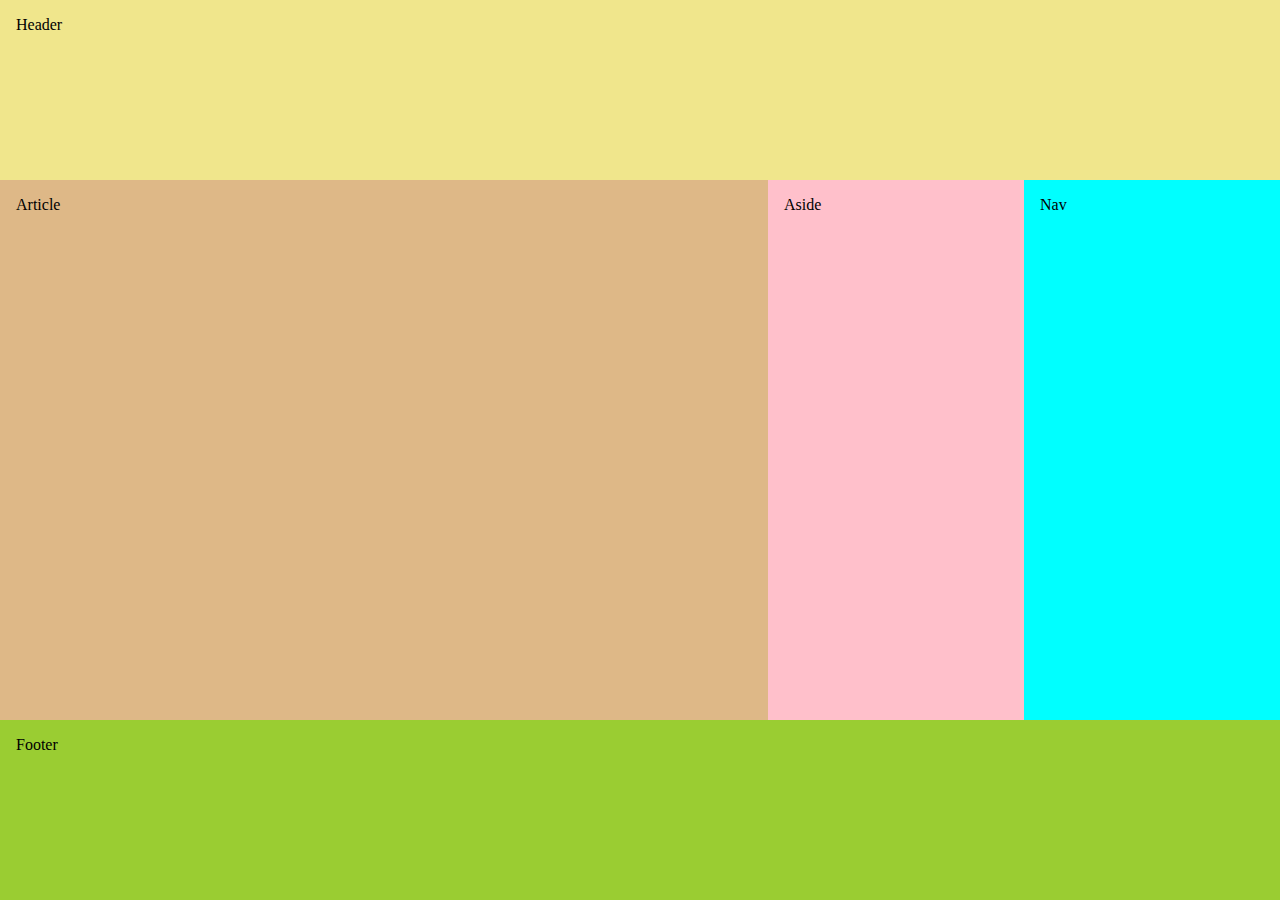
<file: Praktikum/Pertemuan 7/Kedua/index.html>
<!DOCTYPE html>
<html lang="en">
<head>
    <meta charset="UTF-8">
    <meta name="viewport" content="width=device-width, initial-scale=1.0">
    <title>Praktikum 8.2</title>
    <link rel="stylesheet" href="style.css">
</head>
<body>
    <header> Header </header>
    <div id="main">
        <article>
            Article
        </article>
        <nav>
            Nav
        </nav>
        <aside>
            Aside
        </aside>
    </div>
    <footer> Footer</footer>
</body>
</html>
</file>
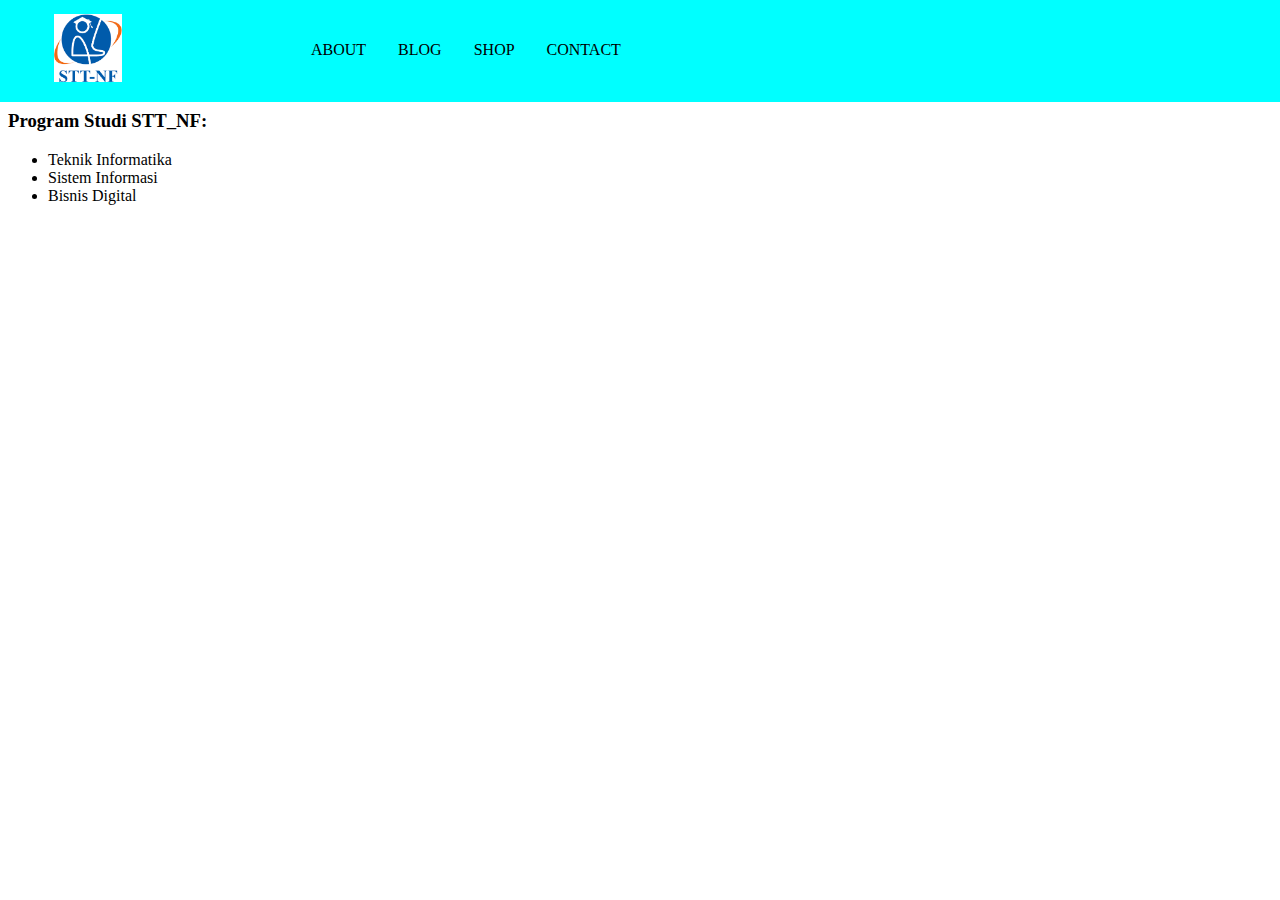
<file: Praktikum/Pertemuan 7/Pertama/index.html>
<!DOCTYPE html>
<html lang="en">
<head>
    <meta charset="UTF-8">
    <meta name="viewport" content="width=device-width, initial-scale=1.0">
    <title>Document</title>
    <link rel="stylesheet" href="css/flexbox.css"/>
</head>
<body>
    <header>
        <ul>
            <li>
                <img class="logo" src="img/logo.png" alt="STT-NF"/>
            </li>
            <li>ABOUT</li>
            <li>BLOG</li>
            <li>SHOP</li>
            <li>CONTACT</li>
        </ul>
    </header>    
        <div>
            <h3>Program Studi STT_NF:</h3>
            <ul>
                <li>Teknik Informatika</li>
                <li>Sistem Informasi</li>
                <li>Bisnis Digital</li>
            </ul>
        </div>
</body>
</html>
</file>
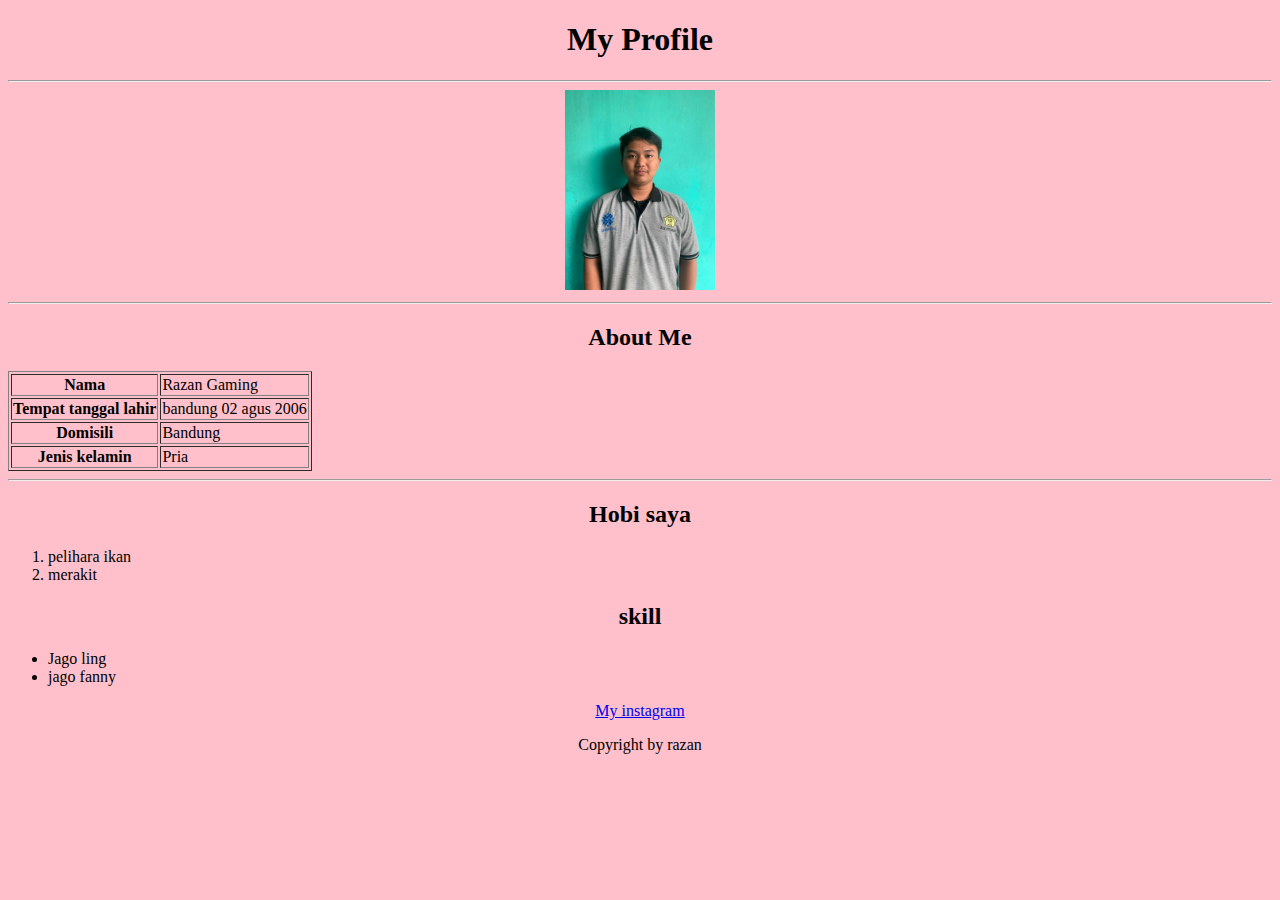
<file: Praktikum/Pertemuan 2/Praktikum_CV.html>
<!DOCTYPE html> 
<html lang="en"> 
<head>
       <title>profile</title>
</head>
<body style="background-color:pink">
    <header>
        <h1 style="text-align: center;" >My Profile </h1>
        <hr>
    </header>
    
    <main> 
        <section align="center">
            <img src="img/Razan.jpg" alt="gambar saya" width="150">
        </section>
        
        <hr>
        
        <section>
          <h2 align="center">About Me</h2>
          <table border="1" widht="50%">
              <tr>
                <th>Nama</th>
                <td>Razan Gaming</td>
              </tr>
              <tr>
                <th>Tempat tanggal lahir</th>
                <td>bandung 02 agus 2006</td>
              </tr>
              <tr>
                <th>Domisili</th>
                <td>Bandung</td>
              </tr>
              <tr>
                <th>Jenis kelamin</th>
                <td>Pria</td>
              </tr>
          </table>
        </section>
        
        <hr>
        <section>
             <h2 align="center">Hobi saya</h2>
             <ol>
               <li>pelihara ikan</li>
               <li>merakit</li>
             </ol>
               <h2 align="center"> skill</h2>
             <ul>
               <li>Jago ling</li>
               <li>jago fanny</li>
             </ul>
        </section>
   </main>
   <footer align="center">
         <a href="https://www.instagram.com/ihsan.r_02/profilecard/?igsh=MXN3M2R4ZjI2MHE1dA=" target="_blank">My instagram</a>
         <p>Copyright by razan</p>
   </footer>
</body>
</html>
</file>
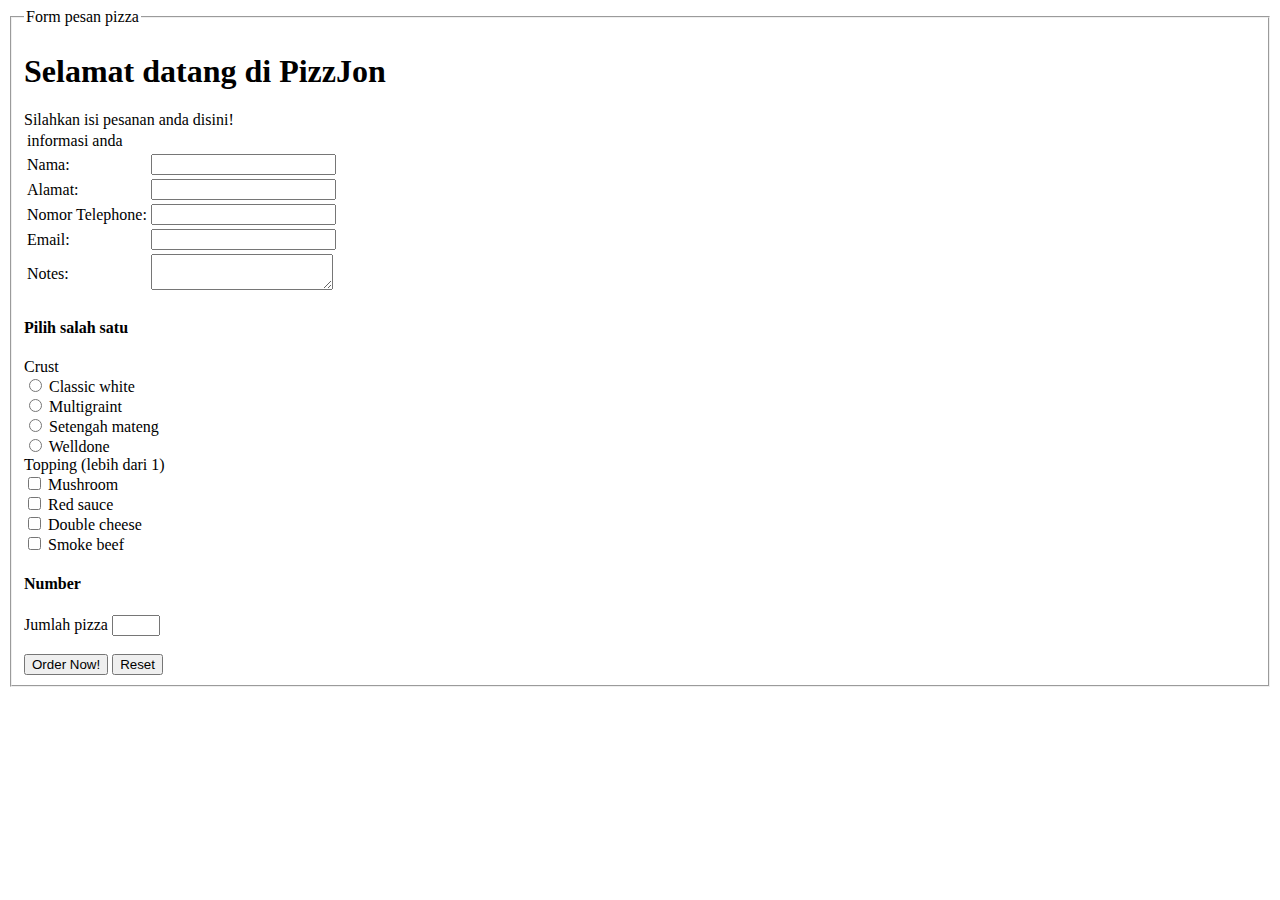
<file: Praktikum/Pertemuan 3/Form_Pizza.html>
<!DOCTYPE html>
<html lang="en">
    <head>
        <title> Form pemesanan pizza </title>
    </head>
    <body>
        <fieldset>
            <legend> Form pesan pizza </legend>

            <h1> Selamat datang di PizzJon </h1>
            <p1> Silahkan isi pesanan anda disini! </p1>
            <form action="pesanan_pizza.html">
                <table>
                    <thead>
                        <tr>
                            <td> informasi anda </td>
                        </tr>
                    </thead>
                    <tbody>
                        <tr>
                            <td> <label for="nama"> Nama: </label> </td>
                            <td> <input type="text" id="nama" name="nama" required> </td>
                        </tr>
                        <tr>
                            <td> <label for="alamat"> Alamat: </label> </td>
                            <td> <input type="text" id="alamat" name="alamat" required> </td>
                        </tr>
                        <tr>
                            <td> <label for="notlp"> Nomor Telephone: </label> </td>
                            <td> <input type="number" id="notlp" name="notlp" required> </td>
                        </tr>
                        <tr>
                            <td> <label for="email"> Email: </label> </td>
                            <td> <input type="email" id="email" name="email" required> </td>
                        </tr>
                        <tr>
                            <td> <label for="notes"> Notes: </label> </td>
                            <td> <textarea type="text" id="notes" name="notes" required placeholder="Tidak boleh lebih dari 100 kata"> </textarea> </td>
                        </tr>
                    </tbody>
                </table>
                <h4> Pilih salah satu </h4>
                        <label for="crust"> Crust </label> <br>

                        <input type="radio" id="crust" name="crust" value="cs">
                        <label for="cs"> Classic white </label> <br>
                        <input type="radio" id="crust" name="crust" value="mg">
                        <label for="mg"> Multigraint </label> <br>
                        <input type="radio" id="crust" name="crust" value="sm">
                        <label for="sm"> Setengah mateng</label> <br>
                        <input type="radio" id="crust" name="crust" value="wd">
                        <label for="cs"> Welldone </label> <br>
                        
                        <label for="topping"> Topping (lebih dari 1)</label> <br>

                        <input type="checkbox" id="" name="topping" value="ms"> Mushroom <br>
                        <input type="checkbox" id="" name="topping" value="rs"> Red sauce <br>
                        <input type="checkbox" id="" name="topping" value="ms"> Double cheese <br>
                        <input type="checkbox" id="" name="topping" value="ms"> Smoke beef <br>

                        <h4> Number</h4>
                        <label for=""> Jumlah pizza </label> 
                        <input type="number" min="2" max="8"> <br> <br>

                        <button type="submit" name="submit" value="sb"> Order Now!</button>
                        <button type="reset" name="reset" value="rs"> Reset </button>
            </form>
        </fieldset>
    </body>
</html>
</file>
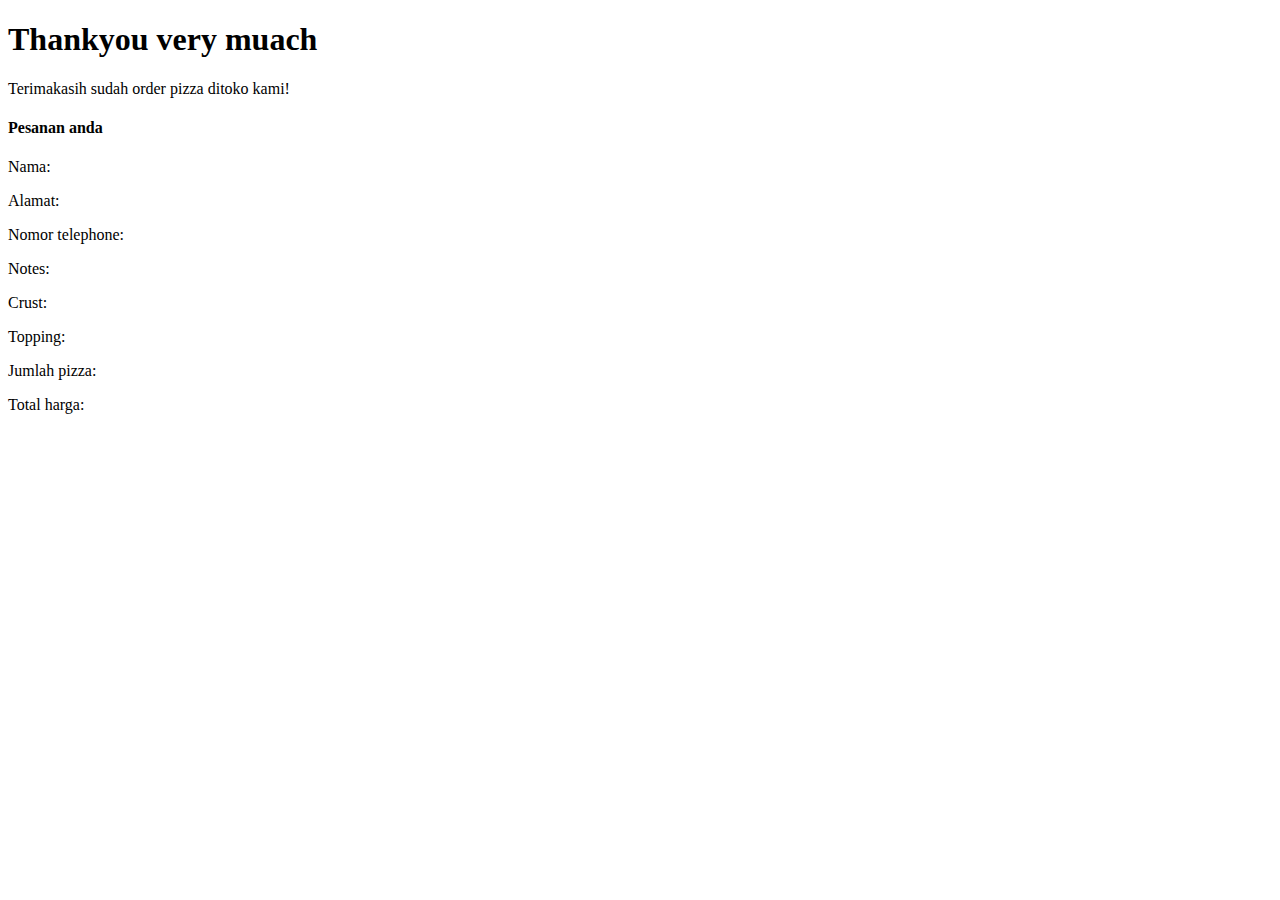
<file: Praktikum/Pertemuan 3/pesanan_pizza.html>
<!DOCTYPE html>
<html lang="en">
    <head>
        <title>Pesanan pizza</title>
    </head>
    <body>
        <h1>Thankyou very muach</h1>
        <p> Terimakasih sudah order pizza ditoko kami!</p>
        
        <h4> Pesanan anda </h4>
        <p> Nama: </p>
        <p> Alamat: </p>
        <p> Nomor telephone: </p>
        <p> Notes: </p>
        <p> Crust: </p>
        <p> Topping: </p>
        <p> Jumlah pizza: </p>
        <p> Total harga: </p>

    </body>
</html>
</file>
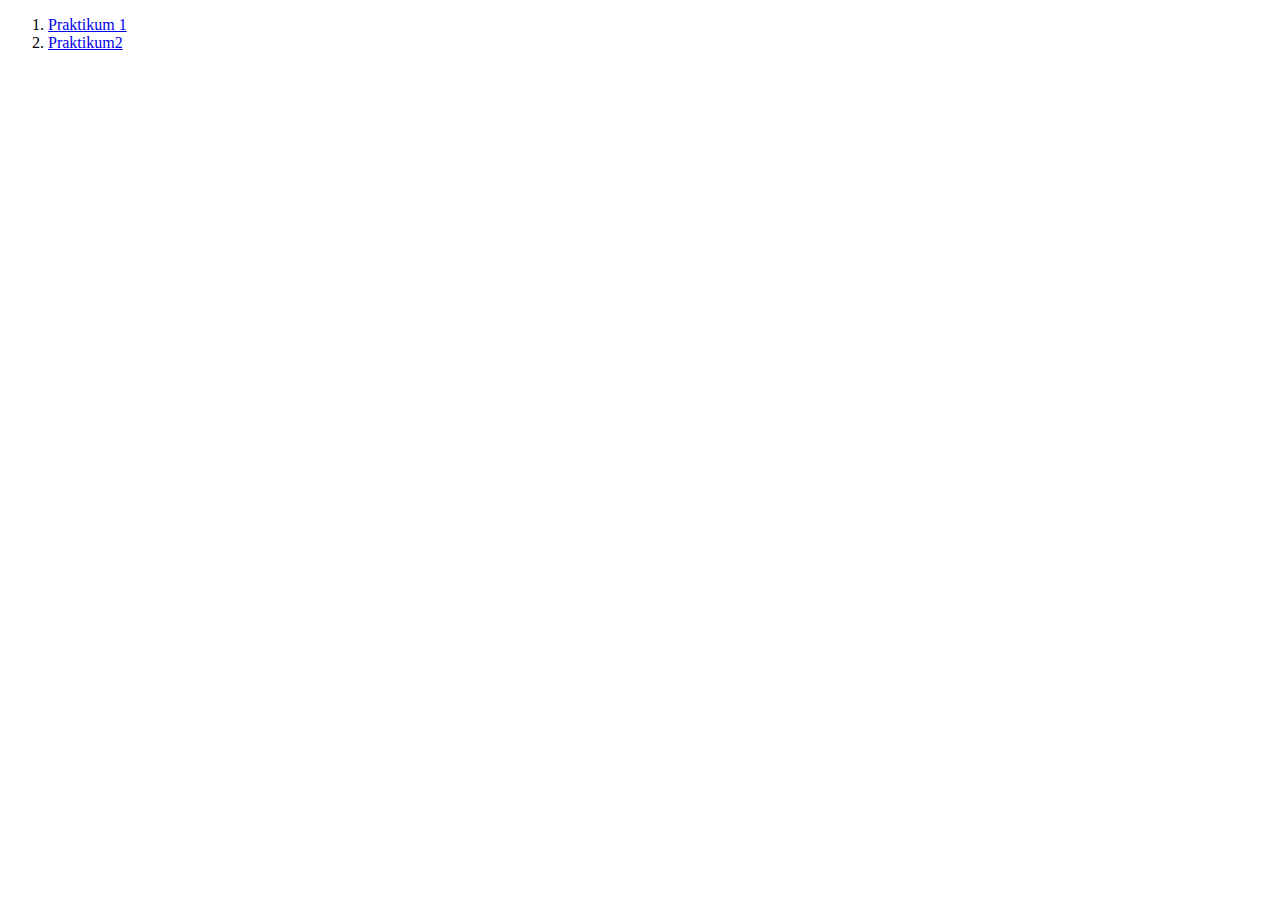
<file: Praktikum/Pertemuan 4/Menu.html>
<!DOCTYPE html>
<html lang="id">
<head>
  <title>Menu</title>
</head>
<body>
    <ol>
      <li>
        <a href="praktikum1.html" target="showframe">Praktikum 1</a></li>
      <li> 
      <a href="praktikum2.html" target="showframe">Praktikum2 </a> </li>
    </ol>
  </body>
  </html>
</file>
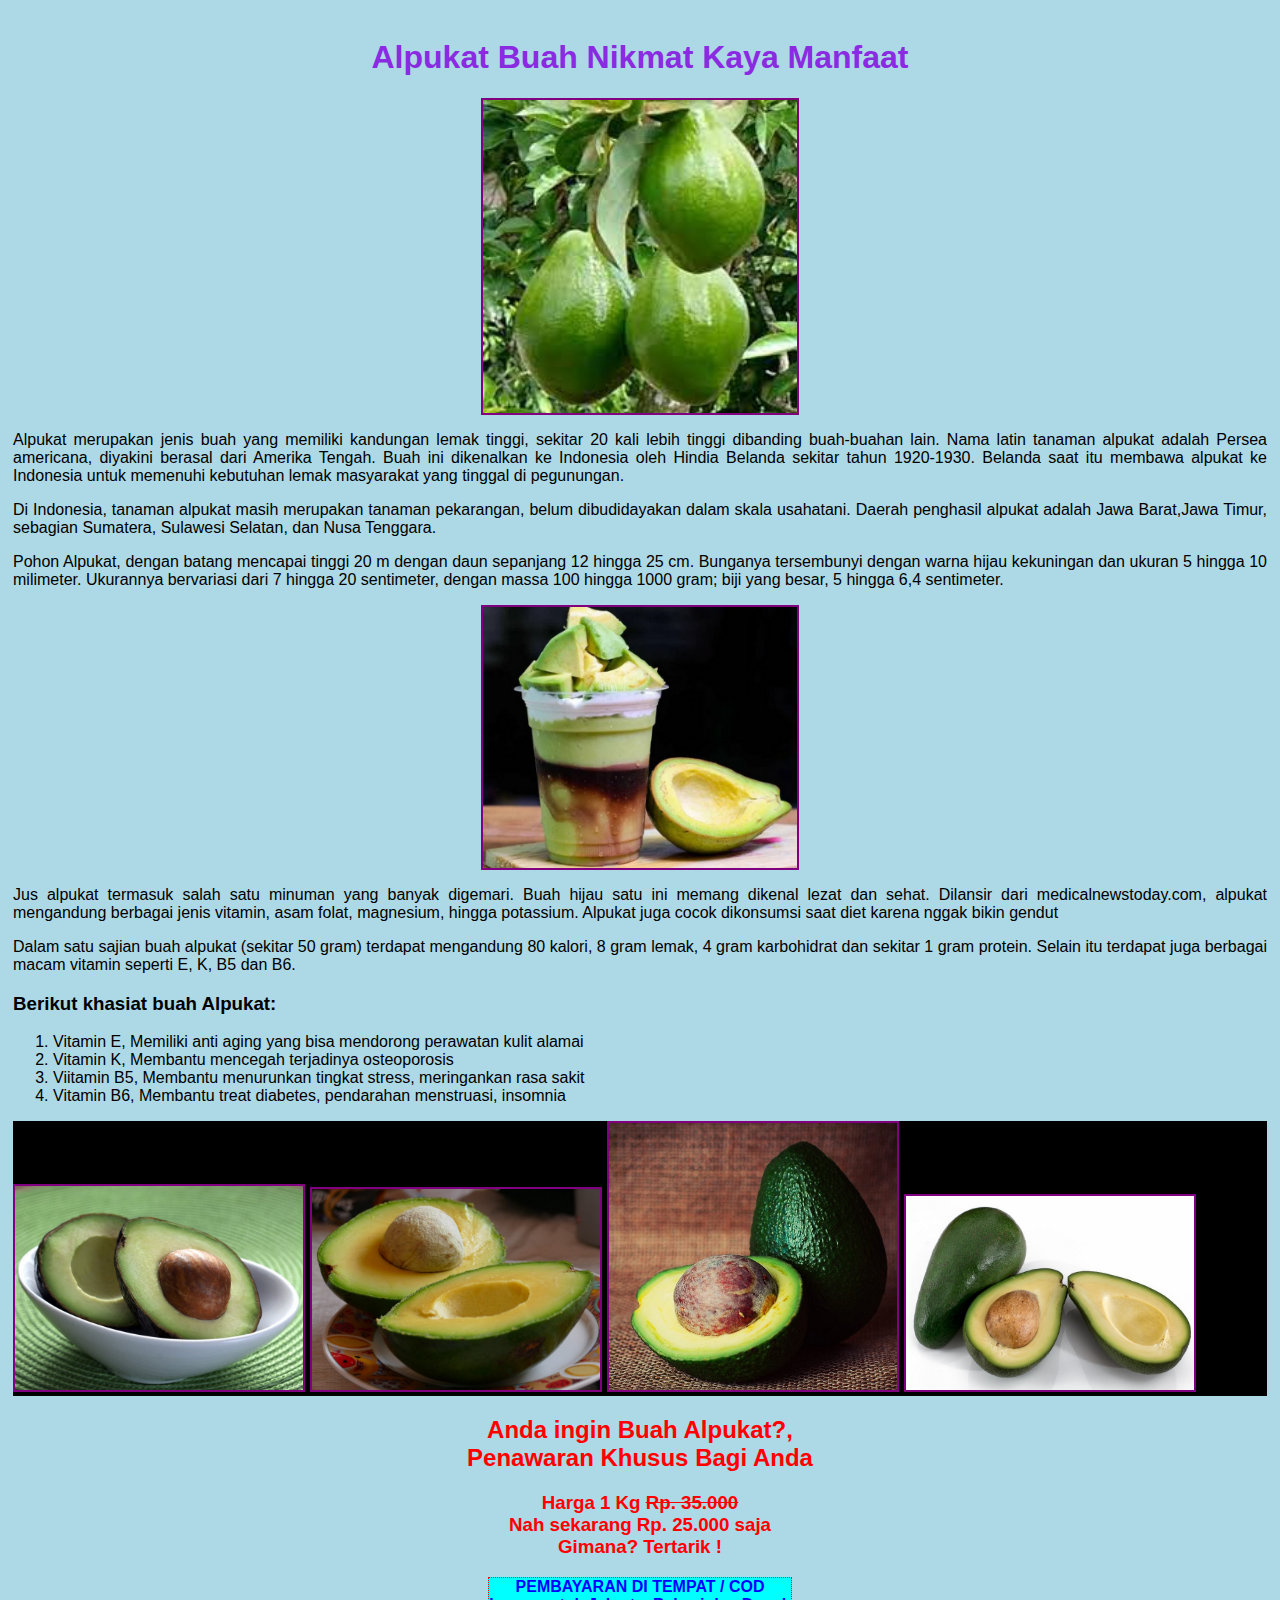
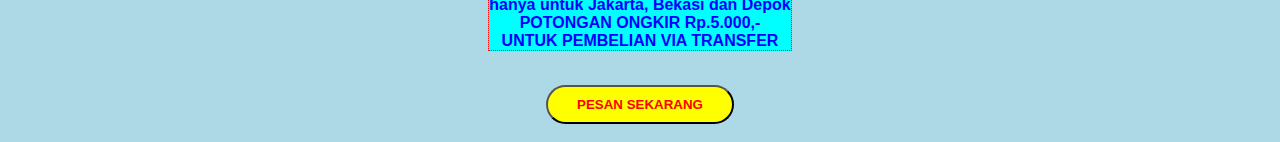
<file: Praktikum/Pertemuan 5/alpukat.html>
<!DOCTYPE html>
<html lang="ID">
    <head>
        <title>Alpukat</title>
        <meta name="description" content="khasiat alpukat">
        <style>
            body{
                background-color: lightblue;
                font-family: 'Lucida Sans', 'Lucida Sans Regular', 'Lucida Grande', 'Lucida Sans Unicode', Geneva, Verdana, sans-serif;
                padding: 10px 5px 10px 5px;
            }
            h1{
                text-align: center;
                color: blueviolet;
            }
            p{
                text-align: justify;
                width: fit-content;
            }
            img{
                border: 2px solid purple;
            }
            .center{
                width: 25%;
                margin-left: auto;
                margin-right: auto;
                display: block;
            }
            .foto{
                background-color: black;
                & img{
                    width: 23%;
                }
            }
            .promo{
                color: red;
                text-align: center;
            }
            .cod p{
                background-color: aqua;
                text-align: center;
                font-weight: bold;
                color: blue;
                border: 1px dotted red;
            }
            .cod{
                width: fit-content;
            }
            #tombol{
                background-color: yellow;
                color: red;
                width: 15%;
                padding: 10px;
                border-radius: 20px;
                font-weight: bold;
            }
        </style>
    </head>
    <body>
        <h1>Alpukat Buah Nikmat Kaya Manfaat</h1>
        <img class="center" src="images/alpukat.jpg" alt="buah alpukat"/>
        <p>
            Alpukat merupakan jenis buah yang memiliki kandungan lemak tinggi,
            sekitar 20 kali lebih tinggi dibanding buah-buahan lain. 
            Nama latin tanaman alpukat adalah Persea americana, diyakini berasal dari Amerika Tengah.
            Buah ini dikenalkan ke Indonesia oleh Hindia Belanda sekitar tahun 1920-1930.
            Belanda saat itu membawa alpukat ke Indonesia untuk memenuhi kebutuhan lemak masyarakat yang tinggal di pegunungan.
        </p>
        <p>
            Di Indonesia, tanaman alpukat masih merupakan tanaman pekarangan, belum
dibudidayakan dalam skala usahatani. 
Daerah penghasil alpukat adalah Jawa Barat,Jawa Timur, sebagian Sumatera, Sulawesi Selatan, dan Nusa Tenggara.
        </p>
        <p>
            Pohon Alpukat, dengan batang mencapai tinggi 20 m dengan daun sepanjang 12 hingga 25 cm. 
            Bunganya tersembunyi dengan warna hijau kekuningan dan ukuran 5 hingga 10 milimeter. 
            Ukurannya bervariasi dari 7 hingga 20 sentimeter, dengan massa 100 hingga 1000 gram; biji yang besar, 5 hingga 6,4 sentimeter. 
        </p>
        <img class="center"src="images/jusalpukat.png" alt="jus alpukat"/>
        <p>
    
            Jus alpukat termasuk salah satu minuman yang banyak digemari. 
            Buah hijau satu ini memang dikenal lezat dan sehat. 
            Dilansir dari medicalnewstoday.com, alpukat mengandung berbagai jenis vitamin, asam folat, magnesium, hingga potassium.
             Alpukat juga cocok dikonsumsi saat diet karena nggak bikin gendut
        </p>
        <p>
            Dalam satu sajian buah alpukat (sekitar 50 gram) terdapat mengandung 80 kalori,
            8 gram lemak, 4 gram karbohidrat dan sekitar 1 gram protein.
            Selain itu terdapat juga berbagai macam vitamin seperti E, K, B5 dan B6.</p>
        <p>
            <h3>Berikut khasiat buah Alpukat:</h3>
            <ol>
                <li>Vitamin E, Memiliki anti aging yang bisa mendorong
                    perawatan kulit alamai
                </li>
                <li>Vitamin K, Membantu mencegah terjadinya osteoporosis</li>
                <li>Viitamin B5, Membantu menurunkan tingkat stress, meringankan rasa sakit</li>
                <li>Vitamin B6, Membantu treat diabetes, pendarahan menstruasi,
                    insomnia
                </li>
            </ol>
        </p>


        <div class="foto">

<img src="images/alpukat_miki.png" alt="alpukat miki"/>
<img src="images/alpukat_mentega.png" alt="alpukat mentega"/>
<img src="images/alpukat_kendil.png" alt="alpukat kendil"/>
<img src="images/alpukat_aligator.png" alt="alpukat alpukat_aligator"/>

        </div>
        <div class="promo">
            <h2>Anda ingin Buah Alpukat?, <br/>Penawaran Khusus Bagi Anda </h2>
            <h3>
                Harga 1 Kg 
                <del>Rp. 35.000</del> <br/>Nah sekarang <strong>Rp. 25.000</strong> saja
                <br/>
                Gimana? Tertarik !
            </h3>
        </div>
       <div class="center cod">
        <p>
            PEMBAYARAN DI TEMPAT / COD <br/>hanya untuk Jakarta, Bekasi dan Depok
            <br/>POTONGAN ONGKIR Rp.5.000,- <br/>UNTUK PEMBELIAN VIA TRANSFER 
       </div>
       <br/>
       <div>
            <button id="tombol" class="center">PESAN SEKARANG</button>
       </div>
     
      
    </body>
</html>
</file>
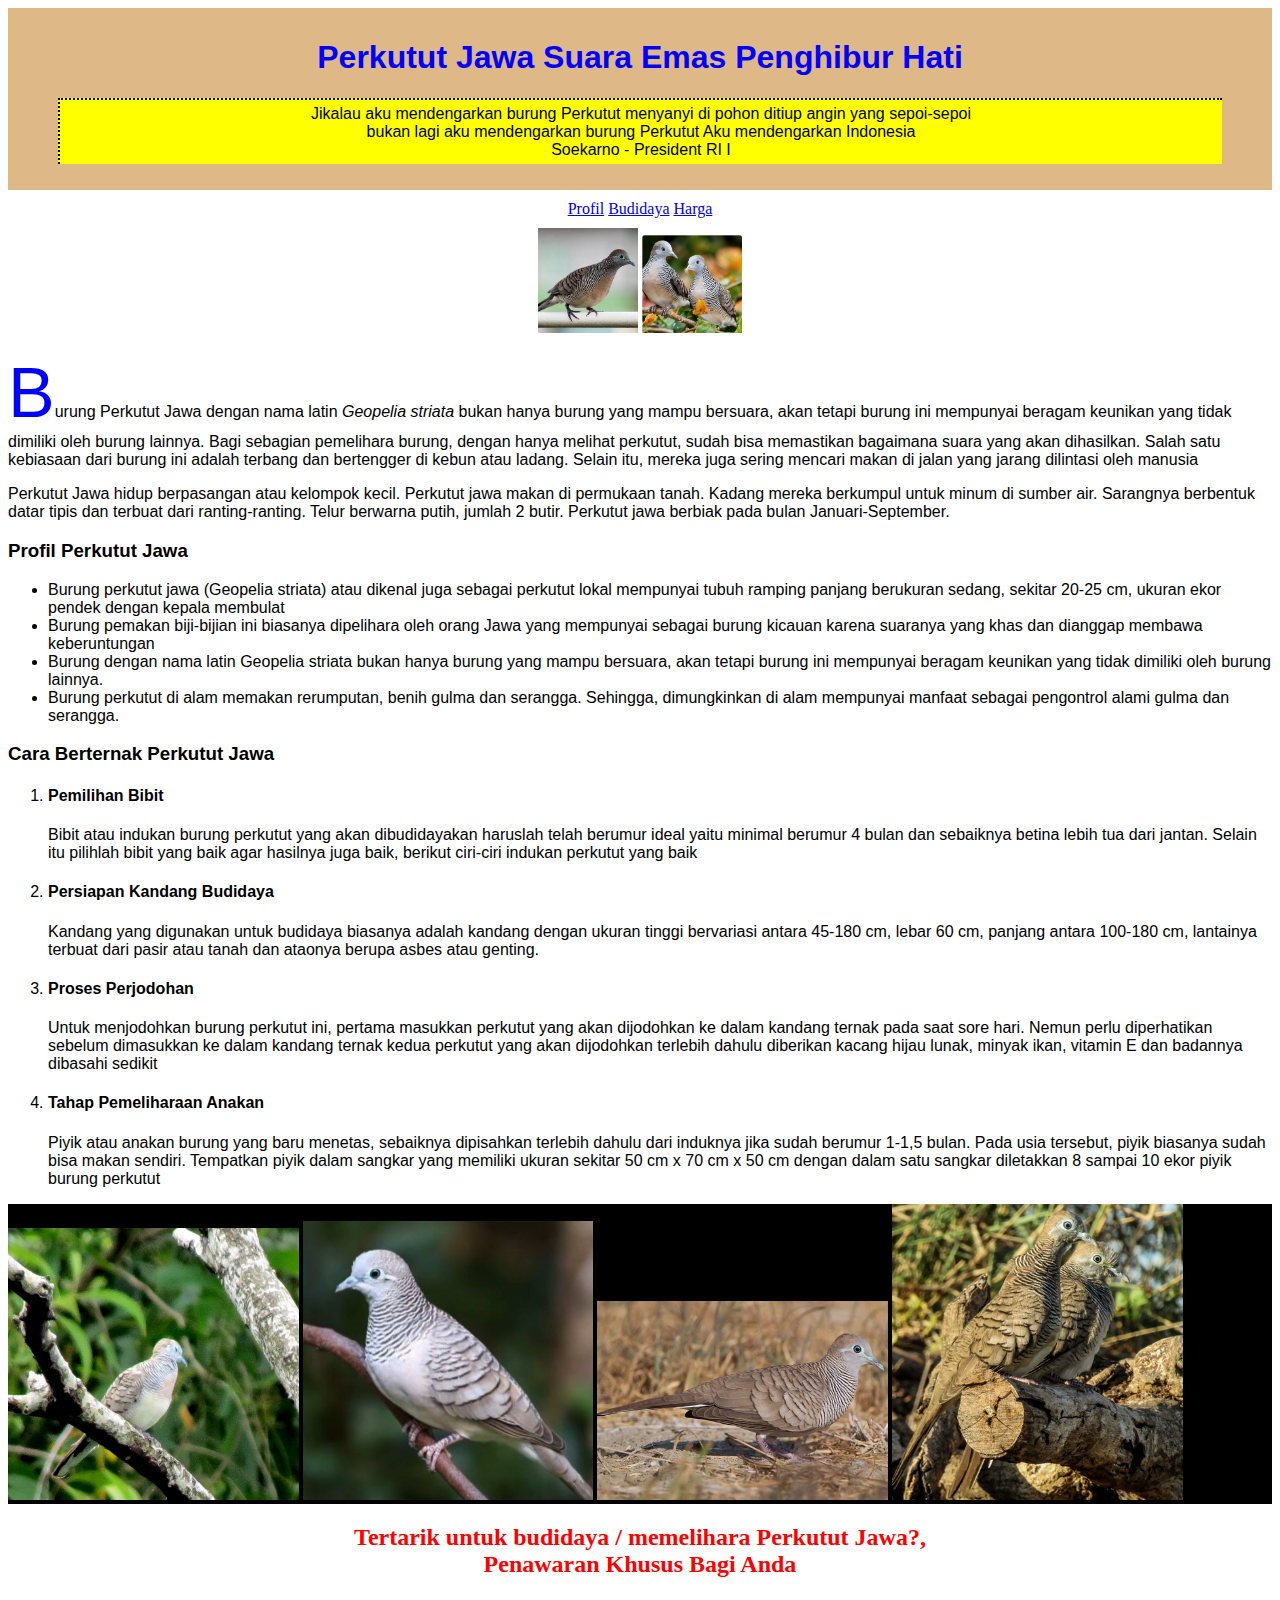
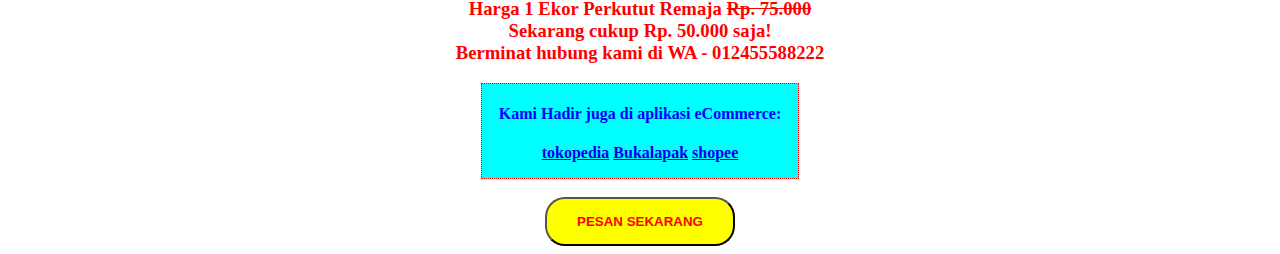
<file: Praktikum/Pertemuan 5/burung.html>
<!DOCTYPE html>
<html lang="ID">
    <head>
        <title>Burung Perkutut Jawa</title>
        <meta name="description" content="Budidaya Perkutut Jawa">
        <style>
            #header{
                background-color: rgb(222, 184, 135);
                text-align: center;
                padding: 10px;
                font-family: Verdana, Geneva, Tahoma, sans-serif;
                h1{
                    text-align: center;
                    color: blue;
                    font-weight: bold;
                }
                .quote{
                    background-color: yellow;
                    border-top: 2px dotted black;
                    border-left: 2px dotted black;
                    padding: 5px;
                }
            }
            .menu{
                margin: 10px;
                text-align: center;
                color: violet;
            }
            .gambar{
                text-align: center;
                .photo{
                    width: 100px;
                    height: auto;
                    object-fit: cover;
                }
            }
            .koleksi{
                background-color: black;
                & img {
                    width: 23%;
                }
            } 
            .b{
                color: blue;
                font-size: 70px;
                font-family: Arial, Helvetica, sans-serif;              
            }
            .promo{
                color: red;
                text-align: center;
            }
            .cod{
                background-color: aqua;
                text-align: center;
                font-weight: bold;
                color: blue;
                border: 1px dotted red;
                width: fit-content;
            }
            .center{
                width: 25%;
                margin-left:auto ;
                margin-right:auto ;
                display: block;
            }
            .isi p{
                font-family: Verdana, Geneva, Tahoma, sans-serif;
            }
            #profil{
                font-family: Verdana, Geneva, Tahoma, sans-serif;
                .jawa{
                    font-weight: bold;
                }
            }
            #tombol{
                background-color: yellow;
                color: red;
                width: 15%;
                padding: 15px;
                border-radius: 20px;
                font-weight: bold;
            }
        </style>
    </head>
    <body>
        <div id="header">
            <h1>Perkutut Jawa Suara Emas Penghibur Hati</h1>
            <blockquote class="quote">
                Jikalau aku mendengarkan burung Perkutut
menyanyi di pohon ditiup angin yang sepoi-sepoi
<br>bukan lagi aku mendengarkan burung Perkutut
Aku mendengarkan Indonesia <br/>
                <span id="soekarno">Soekarno - President RI I</span>
            </blockquote>
        </div>
        <div class="menu">
            <a href="#profil">Profil</a>
            <a href="#berternak">Budidaya</a>
            <a href="#harga">Harga</a>
        </div>
        <div class="gambar">
            <img src="images/burung2.png" alt="Burung Perkutut Jawa" class="photo">
            <img src="images/burung1.png" alt="Burung Suara Emas" class="photo">       
        </div>
        <div class="isi">
            <p>
                <span class="b">B</span>urung <span class="jawa">Perkutut Jawa</span> dengan nama latin <i>Geopelia striata</i> bukan hanya burung yang mampu bersuara, 
                akan tetapi burung ini mempunyai beragam keunikan yang tidak dimiliki oleh burung lainnya. Bagi sebagian pemelihara burung, dengan hanya melihat perkutut, 
                sudah bisa memastikan bagaimana suara yang akan dihasilkan.
                Salah satu kebiasaan dari burung ini adalah terbang dan bertengger di kebun atau ladang. Selain itu, mereka juga sering mencari makan di jalan yang jarang dilintasi oleh manusia </p>
            <p>
                Perkutut Jawa  hidup berpasangan atau kelompok kecil. Perkutut jawa makan di permukaan tanah. Kadang mereka berkumpul untuk minum di sumber air.
                 Sarangnya berbentuk datar tipis dan terbuat dari ranting-ranting. 
                 Telur berwarna putih, jumlah 2 butir. Perkutut jawa berbiak pada bulan Januari-September. 
             </p>
           
        </div>
        <div id="profil">
            
            <h3 class="Jawa">Profil Perkutut Jawa</h3>
            <a name="profil">
            <ul>
                <li>Burung perkutut jawa (Geopelia striata) atau dikenal juga sebagai perkutut lokal mempunyai tubuh ramping panjang berukuran sedang, sekitar 20-25 cm, ukuran ekor pendek dengan kepala membulat</li>
                <li>Burung pemakan biji-bijian ini biasanya dipelihara oleh orang Jawa yang mempunyai sebagai burung kicauan karena suaranya yang khas dan dianggap membawa keberuntungan</li>
                <li>Burung dengan nama latin Geopelia striata bukan hanya burung yang mampu bersuara, akan tetapi burung ini mempunyai beragam keunikan yang tidak dimiliki oleh burung lainnya.</li>
                <li>Burung perkutut di alam memakan rerumputan, benih gulma dan serangga. Sehingga, dimungkinkan di alam mempunyai manfaat sebagai pengontrol alami gulma dan serangga.</li>
            </ul>
        </div>
        <div id="profil">
            <h3 class="jawa">Cara Berternak Perkutut Jawa</h3>
            <a name="berternak">
            <ol>
                <li><h4>Pemilihan Bibit</h4>
                    <p>
                        Bibit atau indukan burung perkutut yang akan dibudidayakan haruslah telah berumur ideal yaitu minimal berumur 4 bulan dan sebaiknya betina lebih tua dari jantan. Selain itu pilihlah bibit yang baik agar hasilnya juga baik, berikut ciri-ciri indukan perkutut yang baik
                    </p>
                </li>
                <li><h4>Persiapan Kandang Budidaya</h4>
                <p>
                    Kandang yang digunakan untuk budidaya biasanya adalah kandang dengan ukuran tinggi bervariasi antara 45-180 cm, lebar 60 cm, panjang antara 100-180 cm, lantainya terbuat dari pasir atau tanah dan ataonya berupa asbes atau genting.
                </p></li>
                <li><h4>Proses Perjodohan</h4>
                <p>
                    Untuk menjodohkan burung perkutut ini, pertama masukkan perkutut yang akan dijodohkan ke dalam kandang ternak pada saat sore hari. Nemun perlu diperhatikan sebelum dimasukkan ke dalam kandang ternak kedua perkutut yang akan dijodohkan terlebih dahulu diberikan kacang hijau lunak, minyak ikan, vitamin E dan badannya dibasahi sedikit
                </p></li>
                <li><h4>Tahap Pemeliharaan Anakan</h4>
                <p>
                    Piyik atau anakan burung yang baru menetas, sebaiknya dipisahkan terlebih dahulu dari induknya jika sudah berumur 1-1,5 bulan. Pada usia tersebut, piyik biasanya sudah bisa makan sendiri. Tempatkan piyik dalam sangkar yang memiliki ukuran sekitar 50 cm x 70 cm x 50 cm dengan dalam satu sangkar diletakkan 8 sampai 10 ekor piyik burung perkutut
                </p>
                </li>
            </ol>
        </div>
        <div class="koleksi">
            <img src="images/burung4.png" alt="burung4"/>
            <img src="images/burung3.png" alt="burung3"/>
            <img src="images/burung5.png" alt="burung5"/>
            <img src="images/burung6.png" alt="burung6"/>          
        </div>
        <div class="promo">
            <h2>Tertarik untuk budidaya / memelihara Perkutut Jawa?, 
                <br/>Penawaran Khusus Bagi Anda </h2>
            <h3>
                Harga 1 Ekor Perkutut Remaja <del>Rp. 75.000</del> <br/>
                Sekarang cukup <strong>Rp. 50.000</strong> saja!
                <br/>
                <a name="harga">
                Berminat hubung kami di <span id="Wa">WA - 012455588222</span>
            </h3>
            <div class="center cod">
                <h4>Kami Hadir juga di aplikasi eCommerce:</h4>
                <p>
                <a href="tokopedia.com">tokopedia</a>
                <a href="bukakapak.com">Bukalapak</a>
                <a href="shopee.com">shopee</a>
                </p>
            </div>
            <div>
                <br><button id="tombol" class="center">PESAN SEKARANG</button>
           </div>
        </div>
        

    </body>
</html>
</file>
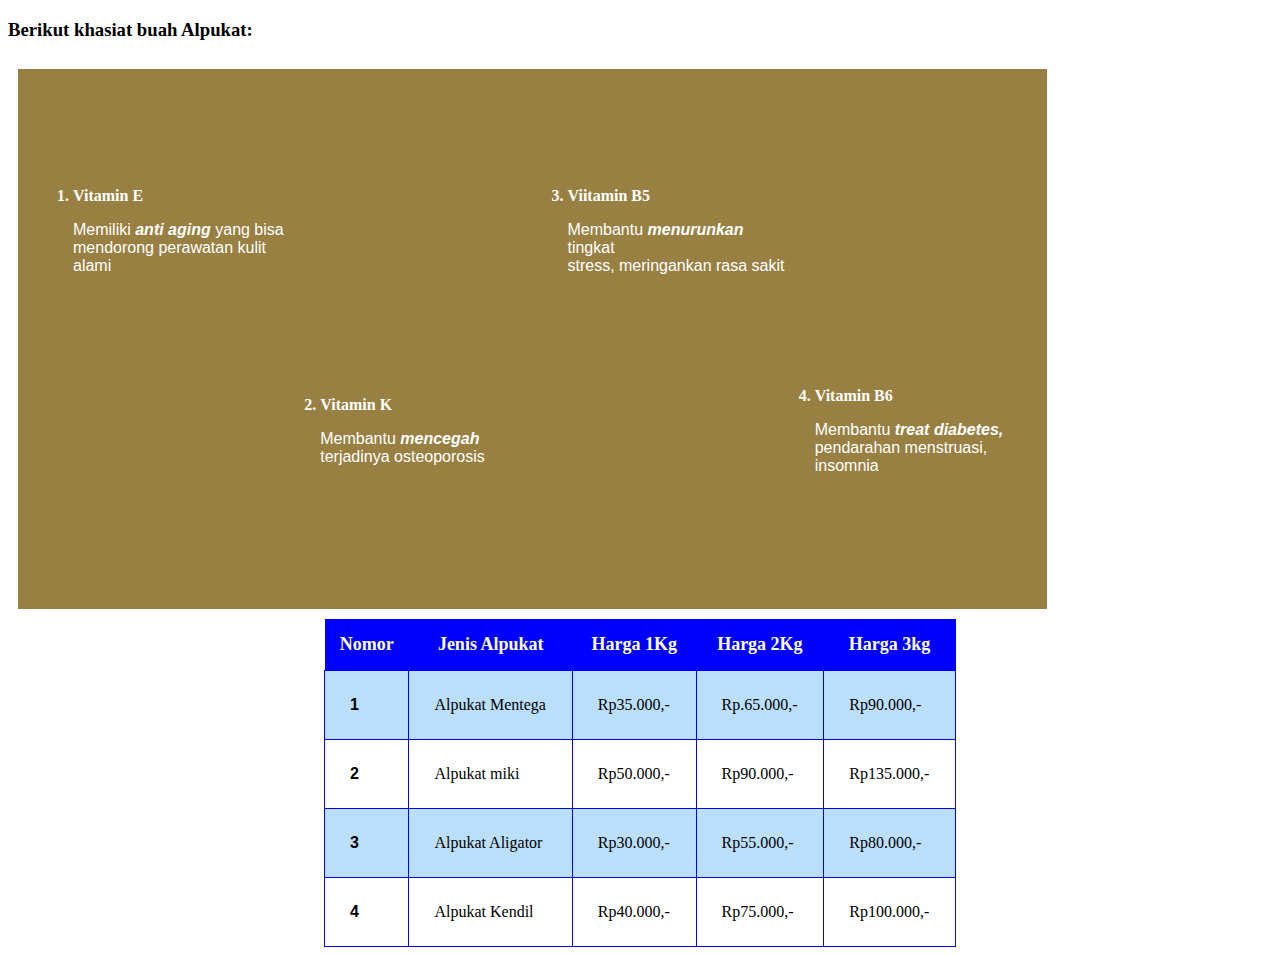
<file: Praktikum/Pertemuan 5/table_alpukat.html>
<!DOCTYPE html>
<html lang="en">
<head>
    <meta charset="UTF-8">
    <meta name="viewport" content="width=device-width, initial-scale=1.0">
    <title>Table_alpukat</title>
    <style>
        .table{
            background-color: rgb(152, 128, 66);
            color: white;
            display: flex;
            justify-content: space-around;
            align-items: center;
            min-height: 60vh;
            margin: 0px;
            li.E{
                font-family: cursive;
                font-weight: bold;
            }
            .Ve{
                font-family: 'Trebuchet MS', 'Lucida Sans Unicode', 'Lucida Grande', 'Lucida Sans', Arial, sans-serif;
                text-align: left;
            }
            .aa{
                font-weight: bold;
            }
        }
        .zigzag-container{
            display: flex;
            gap: 20px;
            justify-content: space-between;
            padding: 10px;
        }
        .zigzag-item{
            flex: 1;
            padding: 15px;
            color: #fff;
            text-align: left;
            box-sizing: border-box;
        }
        .zigzag-item:nth-child(odd) {
            transform: translateY(-100px);
        }
        .zigzag-item:nth-child(even) {
            transform: translateY(100px);
        }
        .pricing-table {
            width: 50%;
            margin: 0 auto;
            border-collapse: collapse;
        }
        .pricing-table th {
            background-color: blue;
            color: white;
            padding: 15px;
            font-size: 18px;
        }
        .pricing-table td {
            padding: 25px;
            text-align: left;
            border: 1px solid blue;
            font-size: 16px;
        }
        .price {
            font-size: 22px;
            color: black;
        }
        .number{
            font-weight: bold;
            font-family: 'Lucida Sans', 'Lucida Sans Regular', 'Lucida Grande', 'Lucida Sans Unicode', Geneva, Verdana, sans-serif;
            text-align: left;
        }
    </style>
</head>
<body>
    <h3>Berikut khasiat buah Alpukat:</h3>
    <div class="zigzag-container">
            <ol class="table">
                <div class="zigzag-item">
                <li class="E">Vitamin E </li>
                <p class="Ve">Memiliki <span class="aa"><i>anti aging</i></span> yang bisa <br> mendorong perawatan kulit alami</p>
                </div>
                <div class="zigzag-item">    
                <li class="E">Vitamin K
                </li>
                <p class="Ve">Membantu <span class="aa"><i>mencegah</i></span> <br> terjadinya osteoporosis</p>
                </div>
                <div class="zigzag-item">
                <li class="E">Viitamin B5
                </li>
                <p class="Ve">Membantu <span class="aa"><i>menurunkan</i></span> tingkat <br> stress, meringankan rasa sakit</p>
                </div>
                <div class="zigzag-item">
                <li class="E">Vitamin B6
                </li>
                <p class="Ve">Membantu <span class="aa"><i>treat diabetes,</i></span> <br> pendarahan menstruasi, insomnia
                </p>
                </div>
            </ol>
    </div>
    <div>
        <table class="pricing-table">
            <thead>
                <tr>
                    <th>Nomor</th>
                    <th>Jenis Alpukat</th>
                    <th>Harga 1Kg</th>
                    <th>Harga 2Kg</th>
                    <th>Harga 3kg</th>
                </tr>
            </thead>
            <tbody>
                <tr style="background-color: rgb(187, 222, 251);">
                    <td class="number">1</td>
                    <td>Alpukat Mentega</td>
                    <td class="price">Rp35.000,-</td>
                    <td class="price">Rp.65.000,-</td>
                    <td class="price">Rp90.000,-</td>
                </tr>
                <tr class="highlight">
                    <td class="number">2</td>
                    <td>Alpukat miki</td>
                    <td class="price">Rp50.000,-</td>
                    <td class="price">Rp90.000,-</td>
                    <td class="price">Rp135.000,-</td>
                </tr>
                <tr style="background-color: rgb(187, 222, 251);">
                    <td class="number">3</td>
                    <td>Alpukat Aligator</td>
                    <td class="price">Rp30.000,-</td>
                    <td class="price">Rp55.000,-</td>
                    <td class="price">Rp80.000,-</td>
                </tr>
                <tr>
                    <td class="number">4</td>
                    <td>Alpukat Kendil</td>
                    <td class="price">Rp40.000,-</td>
                    <td class="price">Rp75.000,-</td>
                    <td class="price">Rp100.000,-</td>
                </tr>
            </tbody>
        </table>
    </div>        
</body>
</html>
</file>
<file: Praktikum/Pertemuan 7/Kedua/style.css>
*{
    box-sizing: border-box;
}

body{
    display: flex;
    min-height: 100vh;
    flex-direction: column;
    margin: 0;
}

#main{
    display: flex;
    flex: 1;
}

#main>article{
    background-color: burlywood;
    flex: 1;
    order: 1;
}

#main>nav,
#main>aside{
    flex: 0 0 20vw;
}

#main>nav{
    background-color: aqua;
    order: 3;
}

#main>aside{
    background-color: pink;
    order: 2;
}

header{
    background-color: khaki;
    height: 20vh;
}

footer{
    background-color: yellowgreen;
    height: 20vh;
}

header,footer,article,nav,aside{
    padding: 1em;
}
</file>
<file: Praktikum/Pertemuan 7/Pertama/css/flexbox.css>
header{
    background-color: aqua;
    margin: -10px;
}

header ul {
    display: flex;
    align-items: center;
    list-style-type: none;
    padding: 0,5em;
    margin: 0;
}

header li {
    margin: 01em;
}

header li.logo{
    margin-right: auto;
}

header img.logo {
    width: 30%;
}
</file>
